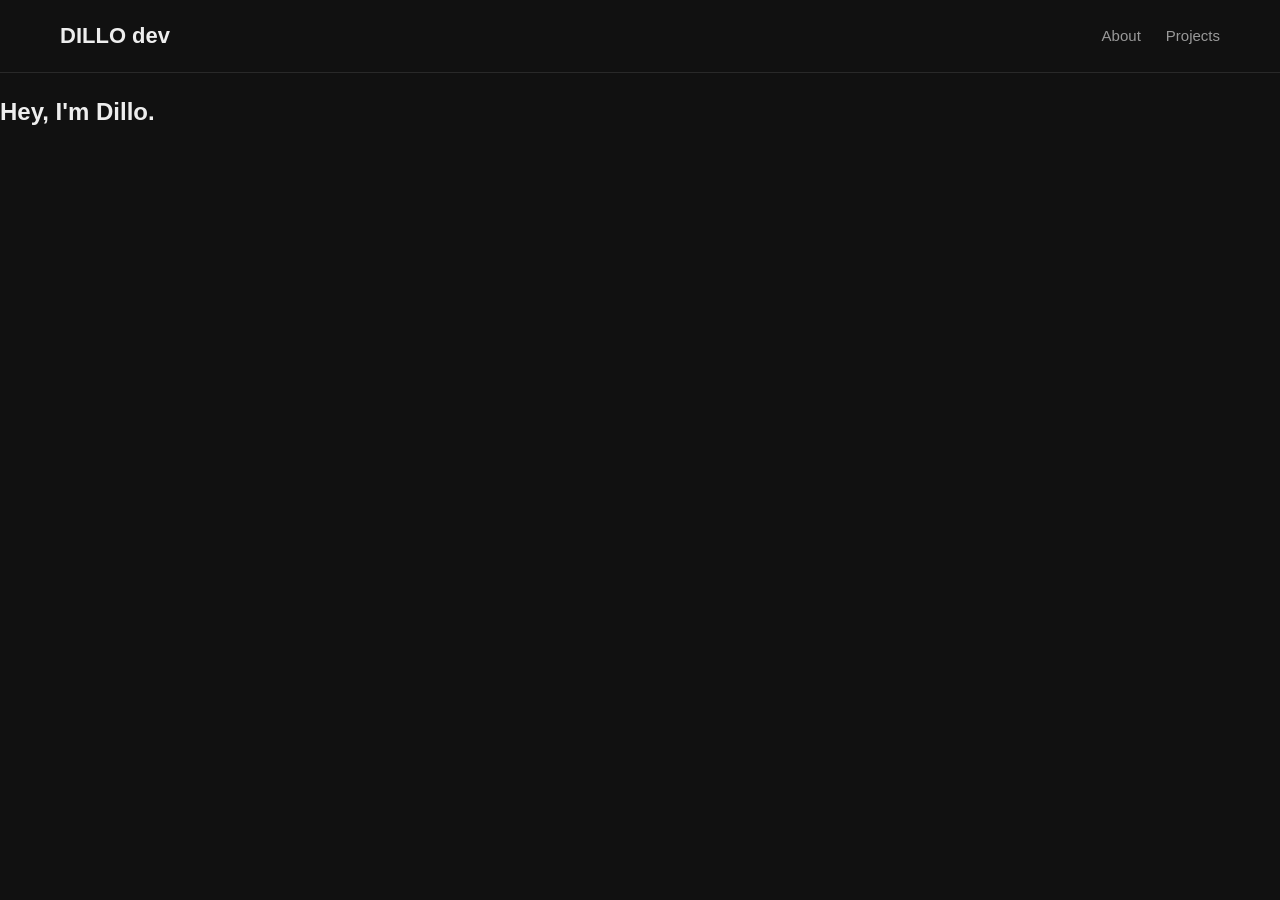
<file: main.html>
<!DOCTYPE html>
<html>
  <head>
     <meta charset="UTF-8">
     <title>My Website</title>

     <link rel="stylesheet" href="style.css">
  </head>

  <body>
    <header>
      
      <h1> DILLO dev </h1>
      
      <nav>
         <a href = ""> About</a>
         <a href = ""> Projects</a>
      </nav>
      
    </header>

    <main>
      <h2> Hey, I'm Dillo. </h2>
    </main>
  </body>
  
</html>
</file>
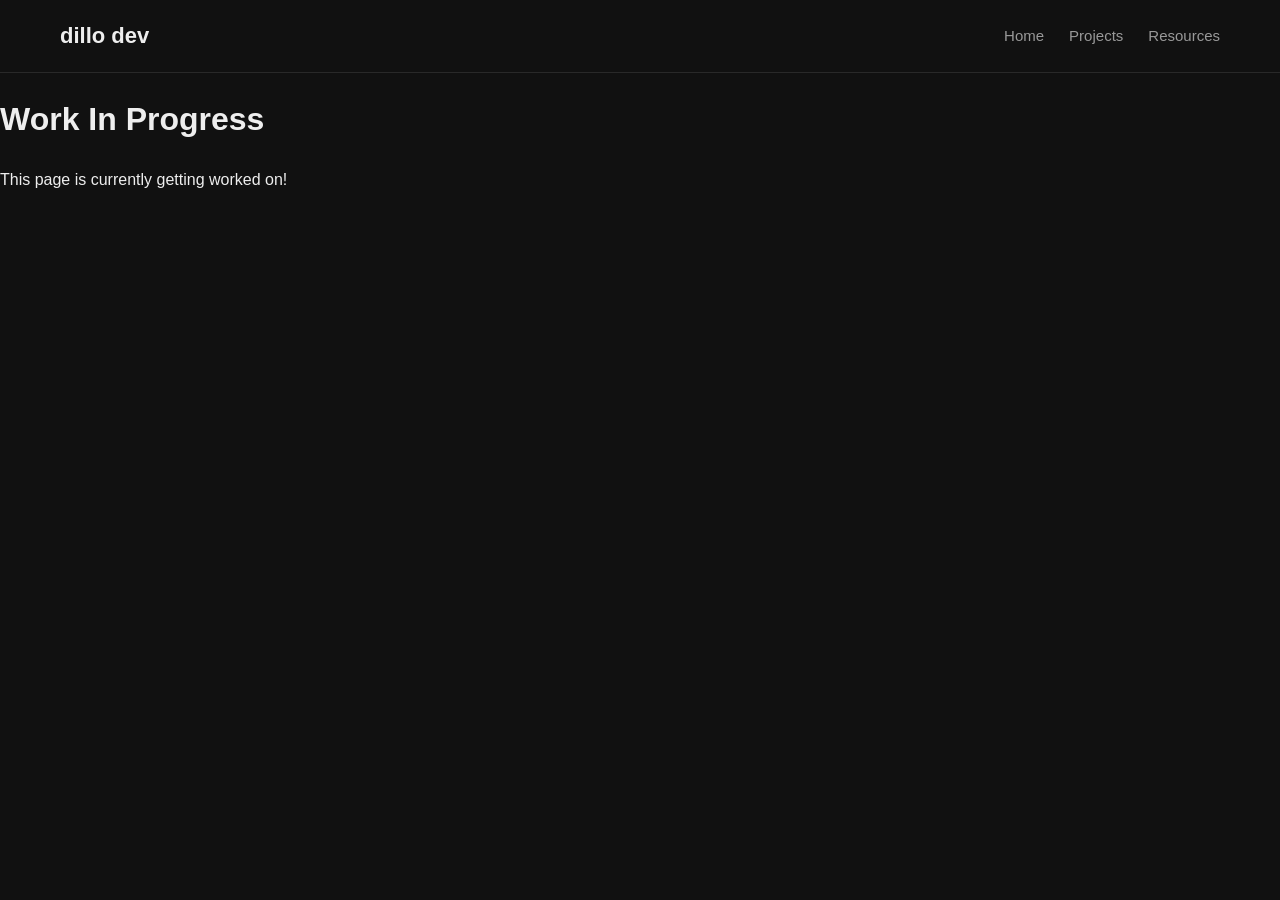
<file: resources.html>
<!DOCTYPE html>
<html lang="en">

<head>
    <meta charset="UTF-8">
    <meta name="viewport" content="width=device-width, initial-scale=1.0">

    <title>Dillo Dev</title>

    <link rel="stylesheet" href="style.css">
</head>

<body>

    <header>

        <h1>
            <a href="index.html">dillo dev</a>
        </h1>

        <nav>
            <a href="index.html">Home</a>
            <a href="projects.html">Projects</a>
            <a href="resources.html">Resources</a>
        </nav>

    </header>


    <main>

        <!-- Page content goes here -->
        <h1>Work In Progress</h1>
        <p>This page is currently getting worked on!</p>


    </main>

</body>

</html>
</file>
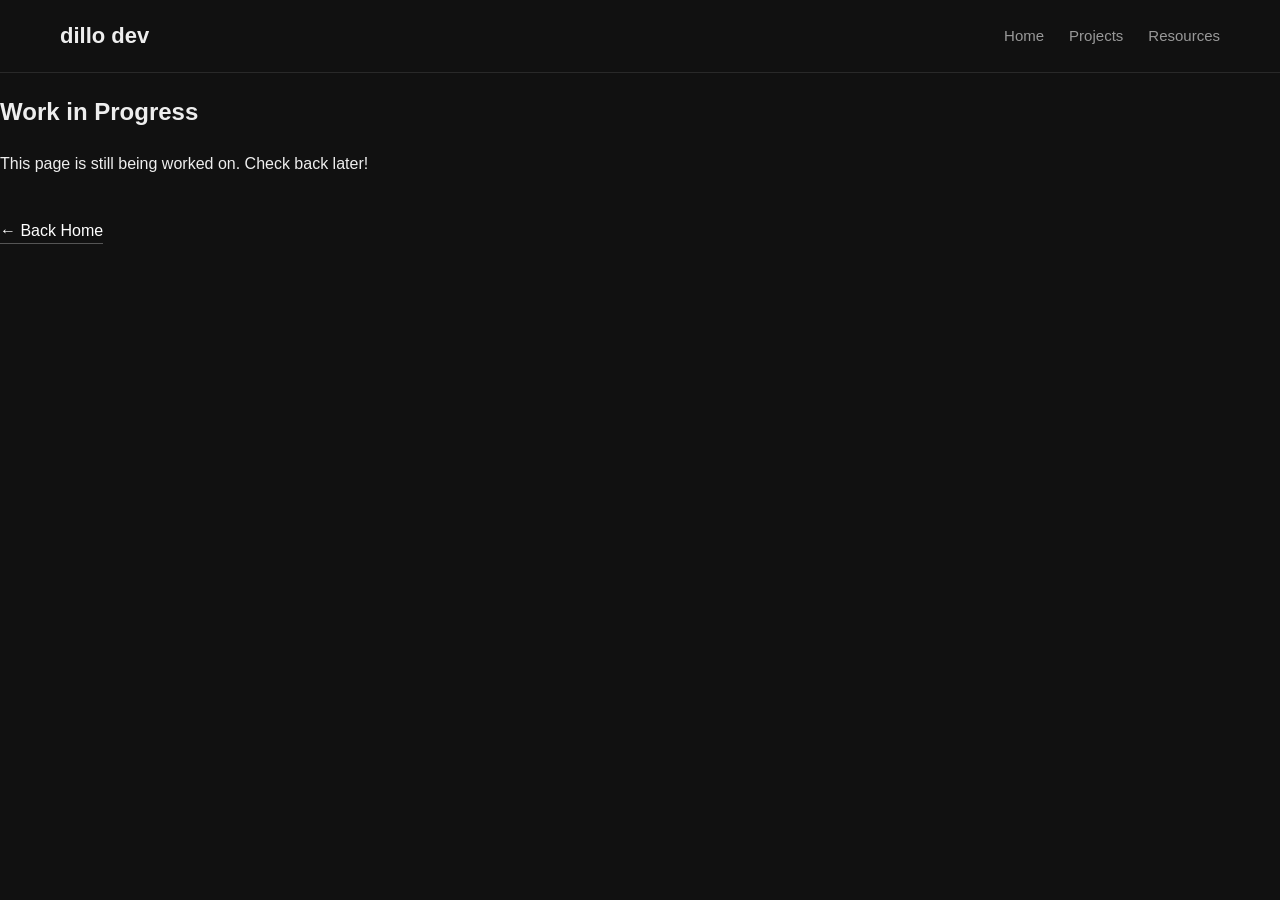
<file: wip.html>
<!DOCTYPE html>
<html lang="en">

<head>
    <meta charset="UTF-8">
    <meta name="viewport" content="width=device-width, initial-scale=1.0">

    <title>Work In Progress - Dillo Dev</title>

    <link rel="stylesheet" href="style.css">
</head>

<body>

    <header>

        <h1>
            <a href="index.html">dillo dev</a>
        </h1>

        <nav>
            <a href="index.html">Home</a>
            <a href="projects.html">Projects</a>
            <a href="resources.html">Resources</a>
        </nav>

    </header>


    <main>

        <section class="wip">

            <h2>Work in Progress</h2>

            <p>
                This page is still being worked on.
                Check back later!
            </p>

            <a href="index.html" class="hero-link">
                ← Back Home
            </a>

        </section>

    </main>

</body>

</html>
</file>
<file: style.css>
/* =========================
   RESET
========================= */

* {
    box-sizing: border-box;
}

html {
    scroll-behavior: smooth;
}

body {
    margin: 0;

    background: #111111;
    color: #eeeeee;

    font-family: Arial, sans-serif;

    line-height: 1.6;
}


/* =========================
   HEADER
========================= */

header {
    height: 73px;

    display: flex;
    align-items: center;
    justify-content: space-between;

    padding: 0 60px;

    background: #111111;

    border-bottom: 1px solid #292929;

    position: relative;
    z-index: 10;
}

header h1 {
    margin: 0;

    font-size: 22px;
    font-weight: 600;
}

header h1 a {
    color: #eeeeee;

    text-decoration: none;
}


/* =========================
   NAVIGATION
========================= */

nav {
    display: flex;

    gap: 25px;
}

nav a {
    color: #999999;

    font-size: 15px;

    text-decoration: none;

    transition: color 0.15s ease;
}

nav a:hover {
    color: #ffffff;
}


/* =========================
   MAIN
========================= */

main {
    width: 100%;

    margin: 0;
}


/* =========================
   HERO
========================= */

.hero {
    position: relative;

    min-height: calc(100vh - 73px);

    display: flex;

    align-items: center;

    overflow: hidden;
}

.hero-text {
    position: relative;

    width: 55%;

    max-width: 800px;

    margin-left: max(
        60px,
        calc((100vw - 1100px) / 2)
    );

    z-index: 3;
}

.hero-text h2 {
    margin: 0 0 20px;

    font-size: clamp(45px, 5vw, 72px);

    line-height: 1.05;
}

.hero-text p {
    max-width: 650px;

    margin: 0;

    color: #999999;

    font-size: 18px;

    line-height: 1.7;
}

.hero-link {
    display: inline-block;

    margin-top: 25px;

    color: #ffffff;

    text-decoration: none;

    border-bottom: 1px solid #555555;

    transition: border-color 0.15s ease;
}

.hero-link:hover {
    border-color: #ffffff;
}


/* =========================
   HERO IMAGE
========================= */

.hero-image {
    position: absolute;

    top: 0;
    right: 0;

    width: 62%;
    height: 100%;

    z-index: 1;
}

.hero-image img {
    display: block;

    width: 100%;
    height: 100%;

    object-fit: cover;
}

.hero-image::before {
    content: "";

    position: absolute;

    top: 0;
    left: 0;

    width: 55%;
    height: 100%;

    z-index: 2;

    background: linear-gradient(
        to right,
        #111111 0%,
        rgba(17, 17, 17, 0.95) 15%,
        rgba(17, 17, 17, 0.7) 35%,
        rgba(17, 17, 17, 0) 100%
    );

    pointer-events: none;
}


/* =========================
   GENERAL CONTENT
========================= */

.content-section {
    width: 100%;

    max-width: 1100px;

    margin: 0 auto;

    padding: 100px 30px;
}

.content-section > h2 {
    margin-top: 0;

    font-size: 36px;

    line-height: 1.2;
}

.section-description {
    margin-top: -5px;

    margin-bottom: 30px;

    color: #888888;
}


/* =========================
   SKILLS
========================= */

.skill-grid {
    display: grid;

    grid-template-columns: repeat(2, 1fr);

    gap: 15px;

    margin-top: 30px;
}

.skill {
    padding: 25px;

    background: #181818;

    border: 1px solid #292929;

    border-radius: 10px;

    transition:
        background 0.15s ease,
        border-color 0.15s ease;
}

.skill:hover {
    background: #1d1d1d;

    border-color: #3a3a3a;
}

.skill h3 {
    margin: 0 0 10px;

    font-size: 20px;
}

.skill p {
    margin: 0;

    color: #999999;
}


/* =========================
   CODE SHOWCASE
========================= */

.code-section {
    padding-top: 20px;
}

.code-showcase {
    width: 100%;

    overflow: hidden;

    background: #0b0b0b;

    border: 1px solid #292929;

    border-radius: 10px;
}

.code-header {
    display: flex;

    align-items: center;
    justify-content: space-between;

    padding: 12px 18px;

    background: #181818;

    border-bottom: 1px solid #292929;

    color: #bbbbbb;

    font-size: 14px;
}

.code-language {
    color: #777777;
}

.code-showcase pre {
    margin: 0;

    padding: 25px;

    overflow-x: auto;

    background: #0b0b0b;
}

.code-showcase code {
    font-family: Consolas, Monaco, monospace;

    font-size: 14px;

    line-height: 1.6;
}


/* =========================
   HOMEPAGE SHOWCASES
========================= */

.showcases {
    padding-top: 20px;
}

.section-heading {
    display: flex;

    align-items: flex-end;
    justify-content: space-between;

    margin-bottom: 30px;
}

.section-heading h2 {
    margin: 0 0 5px;

    font-size: 36px;
}

.section-heading p {
    margin: 0;

    color: #888888;
}

.section-heading > a {
    color: #999999;

    text-decoration: none;

    border-bottom: 1px solid #444444;

    transition: color 0.15s ease;
}

.section-heading > a:hover {
    color: #ffffff;
}


/* =========================
   SHOWCASE GRID
========================= */

.showcase-grid {
    display: grid;

    grid-template-columns: repeat(2, 1fr);

    gap: 15px;
}


/* =========================
   SHOWCASE CARD
========================= */

.showcase-card {
    display: block;

    overflow: hidden;

    background: #181818;

    border: 1px solid #292929;

    border-radius: 10px;

    color: #eeeeee;

    text-decoration: none;

    transition:
        background 0.15s ease,
        border-color 0.15s ease,
        transform 0.15s ease;
}

.showcase-card:hover {
    background: #1d1d1d;

    border-color: #3a3a3a;

    transform: translateY(-3px);
}

.showcase-card > img {
    display: block;

    width: 100%;
    height: 230px;

    object-fit: cover;
}

.showcase-info {
    padding: 20px 22px 23px;
}

.showcase-type {
    color: #777777;

    font-size: 11px;

    font-weight: 600;

    letter-spacing: 1px;
}

.showcase-info h3 {
    margin: 7px 0 8px;

    font-size: 20px;
}

.showcase-info p {
    margin: 0;

    color: #999999;

    font-size: 14px;
}


/* =========================
   CURRENTLY
========================= */

.current {
    padding-top: 20px;

    padding-bottom: 120px;
}

.current h2 {
    padding-top: 40px;

    border-top: 1px solid #292929;
}

.current p {
    max-width: 700px;

    color: #999999;
}


/* =========================
   LOADING BAR
========================= */

.loading-bar {
    position: fixed;

    top: 0;
    left: 0;

    width: 0;
    height: 3px;

    background: #ffffff;

    z-index: 9999;

    transition:
        width 0.3s ease,
        opacity 0.3s ease;
}

.loading-bar.loaded {
    width: 100%;

    opacity: 0;
}


/* ==================================================
   PROJECTS PAGE
================================================== */


/* =========================
   PROJECTS HEADER
========================= */

.projects-header {
    width: 100%;

    max-width: 1100px;

    margin: 0 auto;

    padding: 90px 30px 50px;
}

.projects-header h2 {
    margin: 0 0 15px;

    font-size: 48px;

    line-height: 1.2;
}

.projects-header p {
    max-width: 700px;

    margin: 0;

    color: #999999;

    font-size: 17px;

    line-height: 1.7;
}


/* =========================
   PROJECT CATEGORY
========================= */

.project-category {
    width: 100%;

    max-width: 1100px;

    margin: 0 auto;

    padding: 40px 30px;
}

.project-category h2 {
    margin: 0 0 5px;

    font-size: 32px;

    line-height: 1.2;
}

.category-description {
    margin: 0;

    color: #888888;
}


/* =========================
   PROJECT GRID
========================= */

.project-grid {
    display: grid;

    grid-template-columns:
        repeat(2, minmax(0, 1fr));

    gap: 20px;

    margin-top: 25px;

    align-items: start;
}


/* =========================
   PROJECT CARD
========================= */

.project-card {
    display: block;

    width: 100%;

    min-width: 0;

    overflow: hidden;

    padding: 0;

    background: #181818;

    border: 1px solid #292929;

    border-radius: 10px;

    color: #eeeeee;

    text-decoration: none;

    transition:
        background 0.15s ease,
        border-color 0.15s ease,
        transform 0.15s ease;
}

.project-card:hover {
    background: #1d1d1d;

    border-color: #3a3a3a;

    transform: translateY(-3px);
}


/* =========================
   PROJECT IMAGE
========================= */

.project-card > img {
    display: block;

    width: 100%;

    height: 200px;

    object-fit: cover;

    border-bottom: 1px solid #292929;
}


/* =========================
   PROJECT INFO
========================= */

.project-info {
    min-width: 0;

    padding: 20px;
}

.project-type {
    display: block;

    margin-bottom: 7px;

    color: #777777;

    font-size: 11px;

    font-weight: 600;

    letter-spacing: 1px;
}

.project-info h3 {
    margin: 0 0 8px;

    font-size: 20px;

    line-height: 1.3;
}

.project-info p {
    margin: 0;

    color: #999999;

    font-size: 14px;

    line-height: 1.6;
}


/* =========================
   PROJECT CODE
========================= */

.project-code {
    width: 100%;

    margin-top: 18px;

    overflow: hidden;

    background: #0b0b0b;

    border: 1px solid #292929;

    border-radius: 8px;
}


/* CODE HEADER */

.project-code-header {
    display: flex;

    align-items: center;
    justify-content: space-between;

    height: 38px;

    padding: 0 12px;

    background: #151515;

    border-bottom: 1px solid #292929;

    color: #888888;

    font-family: Arial, sans-serif;

    font-size: 11px;
}


/* CODE WINDOW */

.project-code pre {
    width: 100%;

    height: 190px;

    margin: 0;

    padding: 14px;

    overflow: auto;

    background: #0b0b0b;
}

.project-code code {
    font-family: Consolas, Monaco, monospace;

    font-size: 11px;

    line-height: 1.5;

    white-space: pre;
}


/* CODE SCROLLBAR */

.project-code pre::-webkit-scrollbar {
    width: 6px;

    height: 6px;
}

.project-code pre::-webkit-scrollbar-track {
    background: #0b0b0b;
}

.project-code pre::-webkit-scrollbar-thumb {
    background: #333333;

    border-radius: 10px;
}

.project-code pre::-webkit-scrollbar-thumb:hover {
    background: #444444;
}


/* =========================
   MOBILE
========================= */

@media (max-width: 700px) {

    /* Header */

    header {
        height: auto;

        padding: 20px 25px;

        flex-direction: column;

        align-items: flex-start;

        gap: 15px;
    }

    nav {
        gap: 18px;
    }


    /* Hero */

    .hero {
        min-height: calc(100vh - 120px);

        align-items: flex-end;

        padding-bottom: 60px;
    }

    .hero-text {
        width: 100%;

        margin: 0 20px;

        padding-right: 20px;
    }

    .hero-text h2 {
        font-size: 44px;
    }

    .hero-text p {
        font-size: 16px;
    }


    /* Mobile hero image */

    .hero-image {
        width: 100%;

        height: 100%;

        opacity: 0.6;
    }

    .hero-image::before {
        width: 100%;

        height: 100%;

        background: linear-gradient(
            to bottom,
            rgba(17, 17, 17, 0.15),
            #111111 85%
        );
    }


    /* Content */

    .content-section {
        padding: 80px 20px;
    }


    /* Skills */

    .skill-grid {
        grid-template-columns: 1fr;
    }


    /* Code */

    .code-showcase pre {
        padding: 18px;
    }

    .code-showcase code {
        font-size: 13px;
    }


    /* Homepage Showcases */

    .showcase-grid {
        grid-template-columns: 1fr;
    }

    .section-heading {
        align-items: flex-start;

        flex-direction: column;

        gap: 15px;
    }

    .showcase-card > img {
        height: 200px;
    }


    /* Currently */

    .current {
        padding-bottom: 80px;
    }


    /* =========================
       PROJECTS MOBILE
    ========================= */

    .projects-header {
        padding: 60px 20px 30px;
    }

    .projects-header h2 {
        font-size: 40px;
    }

    .project-category {
        padding: 30px 20px;
    }

    .project-grid {
        grid-template-columns: 1fr;

        gap: 15px;
    }

    .project-card > img {
        height: 200px;
    }

    .project-code pre {
        height: 180px;
    }

}
</file>
